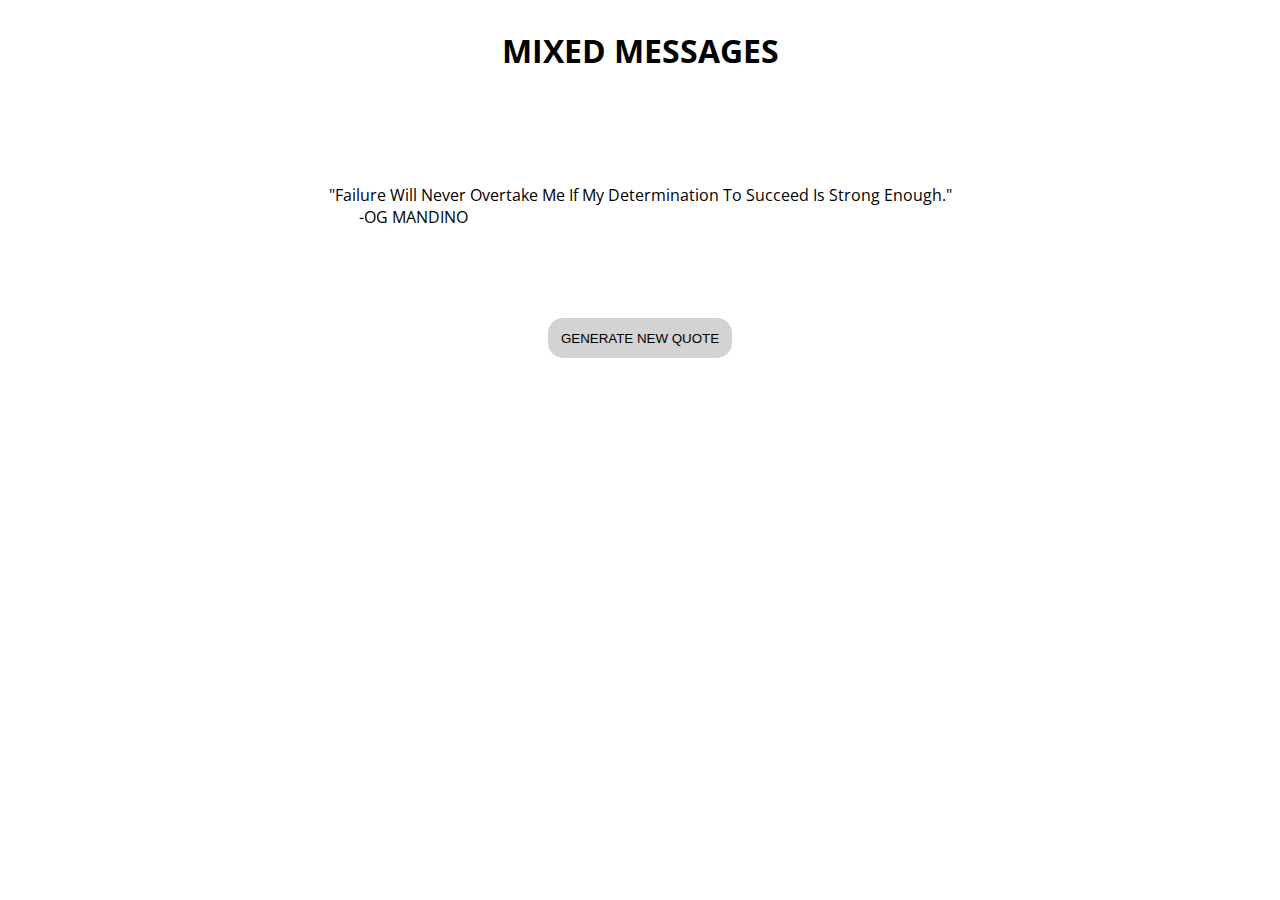
<file: websites/Mixed messages/index.html>
<!DOCTYPE html>
<html lang="en">
<head>
    <meta charset="UTF-8">
    <meta http-equiv="X-UA-Compatible" content="IE=edge">
    <meta name="viewport" content="width=device-width, initial-scale=1.0">
    <title>Inspitational Quotes</title>
    <link rel="stylesheet" href="style.css">
</head>
<body>
    <h1>MIXED MESSAGES</h1>
    <blockquote>
        <div id="quote"></div>
        <div id="autor"></div>
    </blockquote>
    
    <button onclick="loadQuote()">GENERATE NEW QUOTE</button>
    
    
    <script type="text/javascript" src="script.js"></script>
</body>
</html>
</file>
<file: websites/Mixed messages/style.css>
@import url('https://fonts.googleapis.com/css2?family=Open+Sans:wght@300&display=swap');

body{
    display: flex;
    align-items: center;
    justify-content: center;
    flex-direction: column;
    font-family: 'Open Sans', sans-serif;
}

#autor{
    display: inline-block;
    margin-left: 30px;
}

button{
    padding: 0.8rem;
    border-radius: 15px;
    border: 0px;
    background-color: lightgray;
    color:black;
}

button:hover {
    cursor:pointer;
    background-color: black;
    color:lightgray; 
}

blockquote{
    margin-top: 10vh;
    margin-bottom: 10vh;
}
</file>
